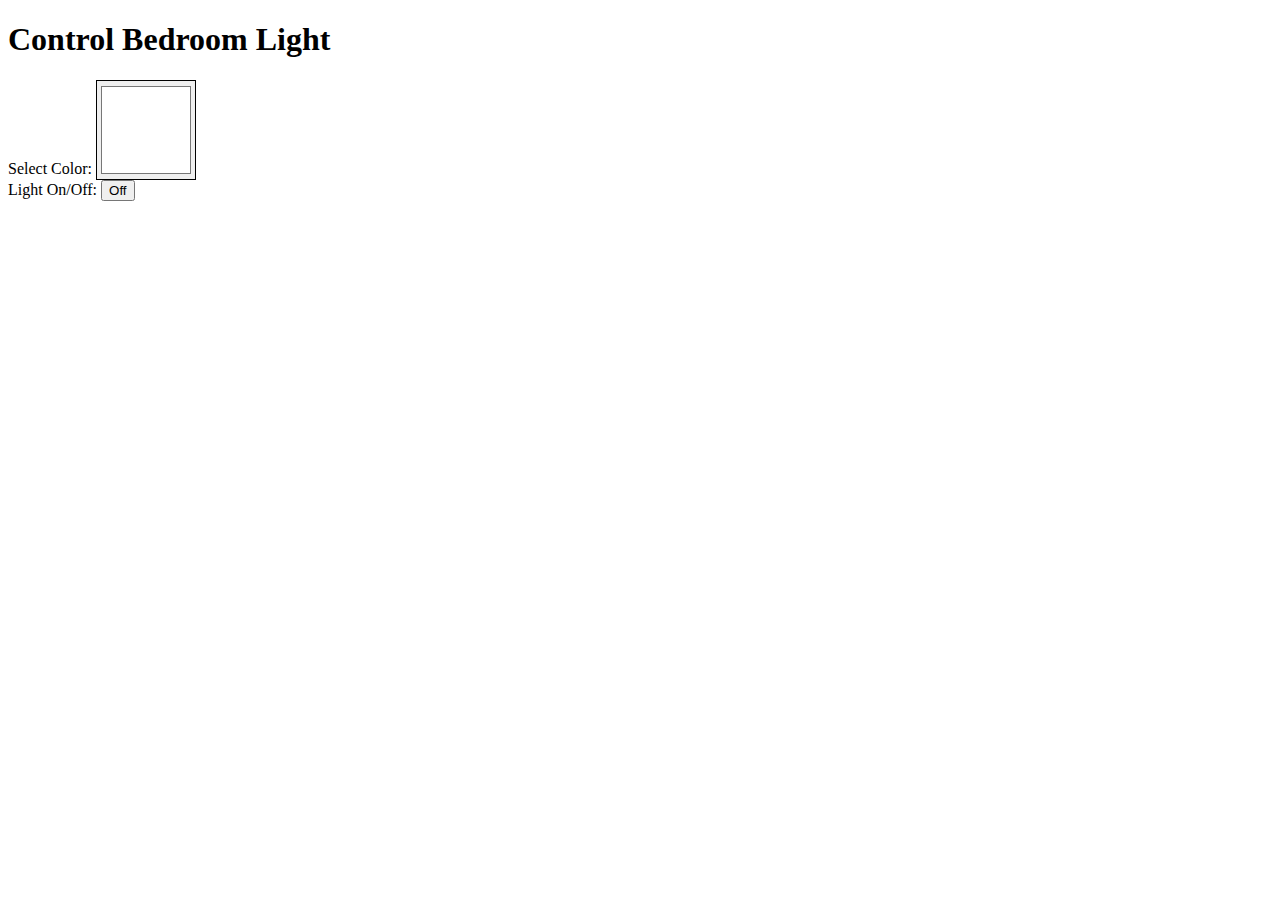
<file: templates/index.html>
<!DOCTYPE html>
<html lang="en">
<head>
    <meta charset="UTF-8">
    <meta name="viewport" content="width=device-width, initial-scale=1.0">
    <title>Bedroom Light Control</title>
    <style>
        /* Add your CSS styles here */
        #colorPicker {
            width: 100px;
            height: 100px;
            cursor: pointer;
            border: 1px solid #000;
        }
    </style>
</head>
<body>
    <h1>Control Bedroom Light</h1>
    <div>
        <label for="colorPicker">Select Color:</label>
        <input type="color" id="colorPicker" value="#ffffff">
    </div>
    <div>
        <label for="lightSwitch">Light On/Off:</label>
        <button id="lightSwitch" onclick="toggleLight()">Off</button>
    </div>

    <script>
        let lightState = false;
        let lightColor = "#ffffff";

        function toggleLight() {
            lightState = !lightState;
            updateLight();
        }

        function updateLight() {
            lightColor = document.getElementById('colorPicker').value;
            document.getElementById('lightSwitch').style.backgroundColor = lightColor;
            document.getElementById('lightSwitch').innerText = lightState ? "On" : "Off";

            fetch('/api/bedroom_color_light', {
                method: 'POST',
                headers: {
                    'Content-Type': 'application/json'
                },
                body: JSON.stringify({ state: lightState, color: lightColor })
            })
            .then(response => response.json())
            .then(data => {
                if (!data.success) {
                    alert("Failed to update the light: " + data.error);
                }
            });
        }

        document.getElementById('colorPicker').addEventListener('change', updateLight);
    </script>
</body>
</html>
</file>
